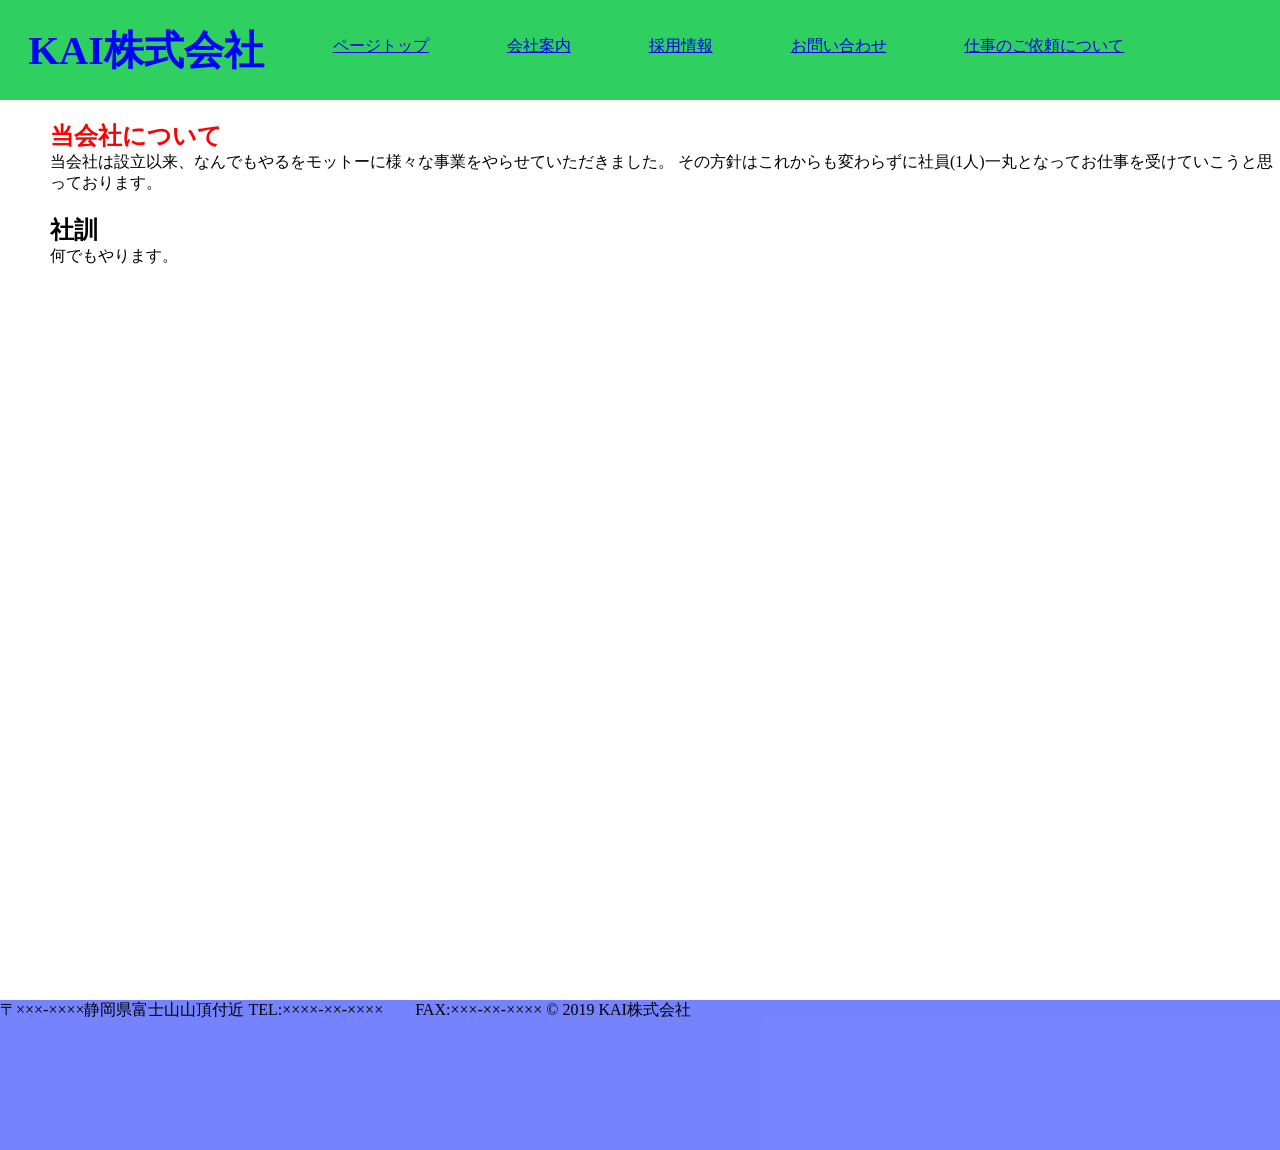
<file: index.html>
<!DOCTYPE html>
<html lang="ja">
<head>
    <meta charset="UTF-8">
    <meta name="viewport" content="width=device-width, initial-scale=1.0">
    <title>KAI株式会社　ホームページ</title>
    <link rel="stylesheet" href="style.css">
</head>
<body>
    <input id="menu"type="checkbox">
    <label for="menu"class="open">=</label>
    <label for="menu"class="back"></label>
    <aside>
        <label for="menu"class="close">×</label>
        <h1 class="company">KAI株式会社</h1>
            <nav>
                <ul>
                 <li class="page"><a href="index.html" class="">ページトップ</a></li>
                 <li class="place"><a href="場所.html">会社案内</a></li>
                 <li class="adption"><a href="using.html" >採用情報</a></li>
                 <li class="question"><a href="question.html" >お問い合わせ</a></li>
                 <li class="job"><a href="job.html">仕事のご依頼について</a></li>

                </ul>
            </nav>
        </aside>
    <main>
        <h1 class="companyname">KAI株式会社</h1>
        <div class="会社概要">
            
                <h2 class="headline">
                    当会社について
                </h2>
                    <p class="pcharacter">
                        当会社は設立以来、なんでもやるをモットーに様々な事業をやらせていただきました。
                     
                        その方針はこれからも変わらずに社員(1人)一丸となってお仕事を受けていこうと思っております。
                    </p>
                    <h2>社訓</h2>
                    <p>何でもやります。</p>
             
        </div>
       

    </main>
     <footer>〒×××-××××静岡県富士山山頂付近
            TEL:××××-××-××××　　FAX:×××-××-××××
            © 2019 KAI株式会社 </footer>
</body>
</html>
</file>
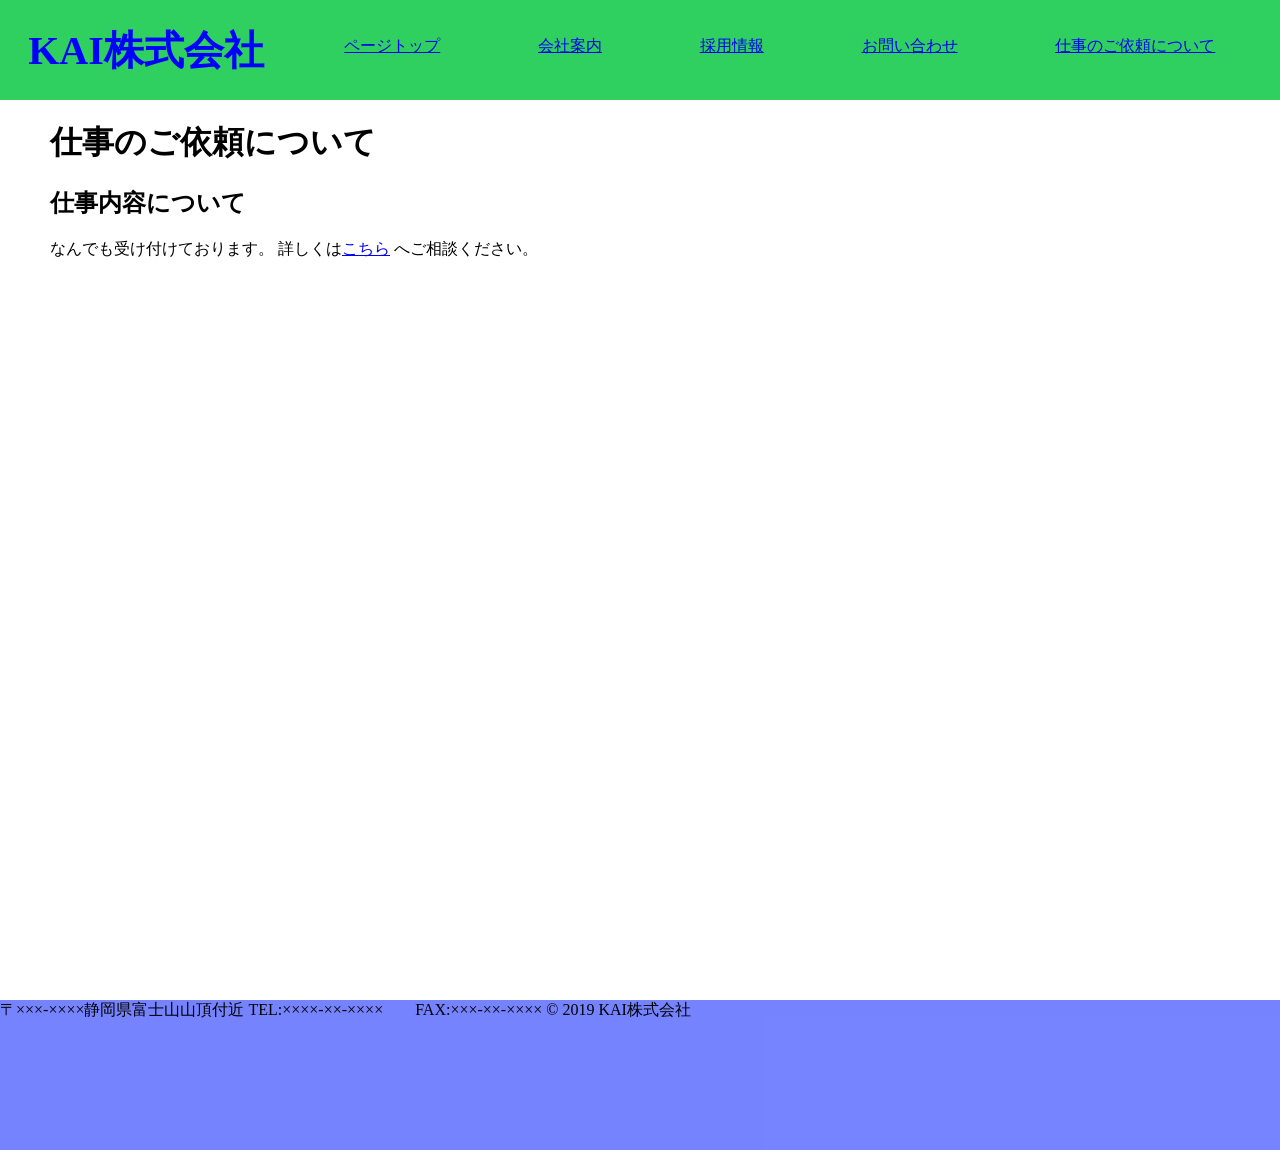
<file: job.html>
<!DOCTYPE html>
<html lang="ja">
<head>
    <meta charset="UTF-8">
    <meta name="viewport" content="width=device-width, initial-scale=1.0">
    <title>KAI株式会社 仕事のご依頼について</title>
    <link rel="stylesheet" href="job.css">
</head>
<body>
    <input id="menu"type="checkbox">
    <label for="menu"class="open">=</label>
    <label for="menu"class="back"></label>
    <aside>
        <label for="menu"class="close">×</label>
        <h1 class="company">KAI株式会社</h1>
            <nav>
                <ul>
                    <li class="page"><a href="index.html" class="">ページトップ</a></li>
                    <li class="place"><a href="場所.html">会社案内</a></li>
                    <li class="adption"><a href="using.html" >採用情報</a></li>
                    <li class="question"><a href="question.html" >お問い合わせ</a></li>
                    <li class="job"><a href="job.html">仕事のご依頼について</a></li>
                </ul>
            </nav>
        </aside>
        <main>
            <h1 class="companyname">KAI株式会社</h1>
           <div>
               <h1>仕事のご依頼について</h1>
               <h2>仕事内容について</h2>
               <p>
                   なんでも受け付けております。
                   詳しくは<a href="file:///C:/freesoft/visual%20Stadio%20code/HTML/HTML.sample/question.html">こちら</a>
                   へご相談ください。
               </p>
           </div>
           <div>

           </div>
           
    
        </main>
        <footer>〒×××-××××静岡県富士山山頂付近
                        TEL:××××-××-××××　　FAX:×××-××-××××
                        © 2019 KAI株式会社 </footer>
</body>
</html>
</file>
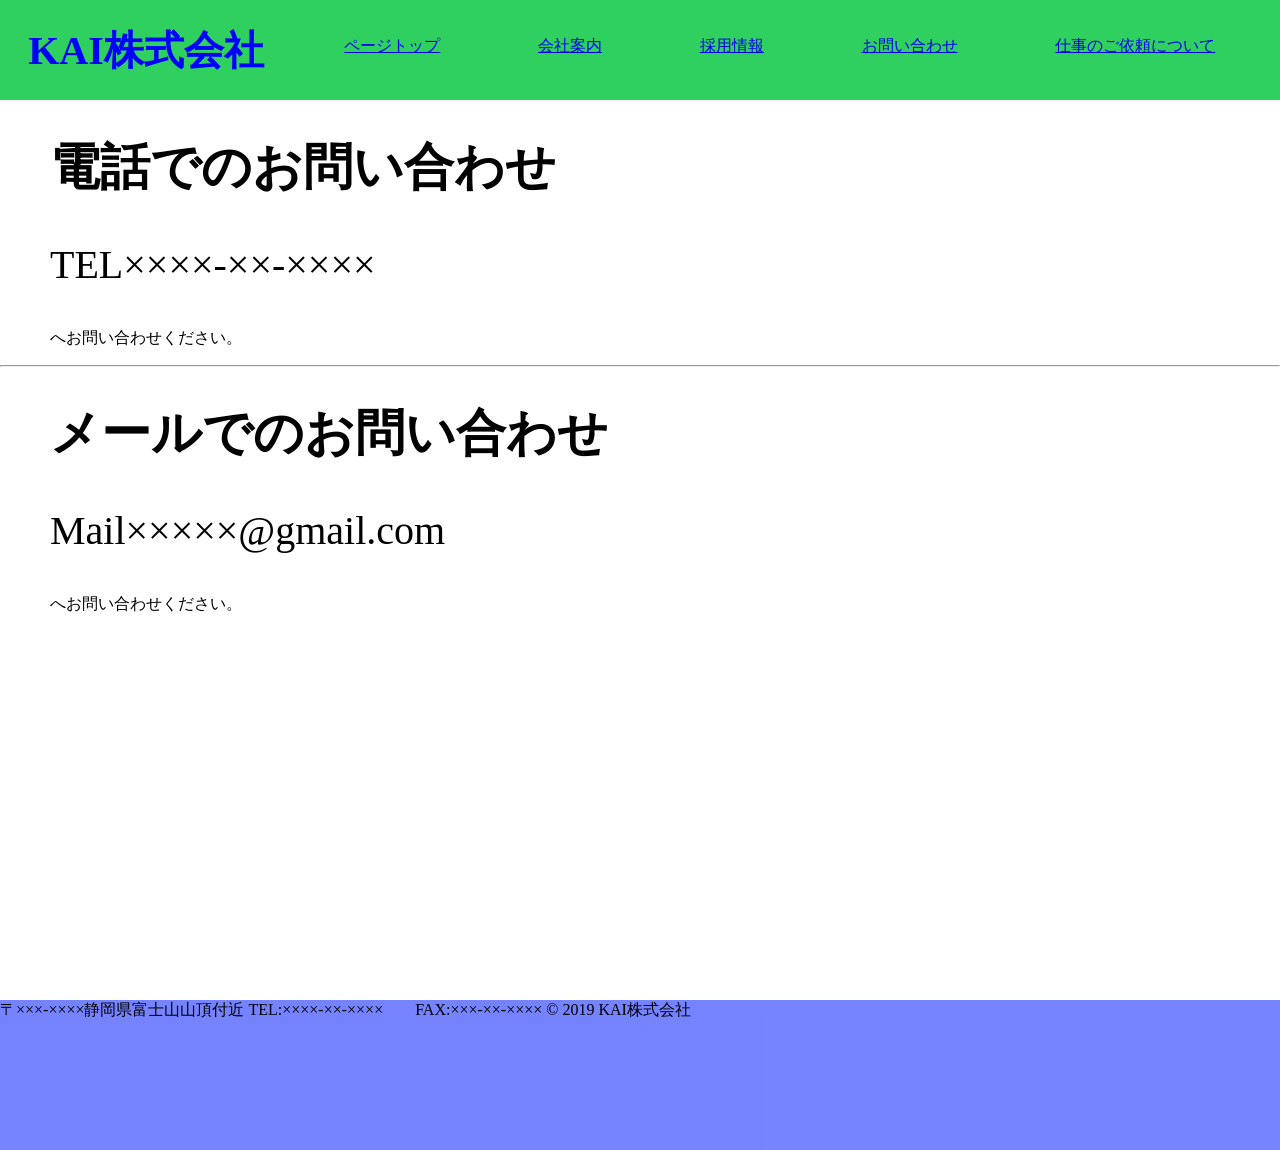
<file: question.html>
<!DOCTYPE html>
<html lang="ja">
<head>
    <meta charset="UTF-8">
    <meta name="viewport" content="width=device-width, initial-scale=1.0">
    <title>KAI株式会社　お問い合わせ</title>
    <link rel="stylesheet" href="question.css">
</head>
<body>
    <input id="menu"type="checkbox">
    <label for="menu"class="open">=</label>
    <label for="menu"class="back"></label>
    <aside>
        <label for="menu"class="close">×</label>
        <h1 class="company">KAI株式会社</h1>
            <nav>
                <ul>
                    <li class="page"><a href="index.html" class="">ページトップ</a></li>
                    <li class="place"><a href="場所.html">会社案内</a></li>
                    <li class="adption"><a href="using.html" >採用情報</a></li>
                    <li class="question"><a href="question.html" >お問い合わせ</a></li>
                    <li class="job"><a href="job.html">仕事のご依頼について</a></li>
                </ul>
            </nav>
        </aside>
        <main>
            <h1 class="companyname">KAI株式会社</h1>
            <div>
              
                  <h1> 電話でのお問い合わせ</h1>
                   <p class="number">TEL××××-××-×××× </p>
                   <p class="question">へお問い合わせください。</p>
            </div>
            <hr>
            <div>
                <h1>メールでのお問い合わせ</h1>
                   <p class="number">
                    Mail×××××@gmail.com 
                   </p>
                   <p class="question">へお問い合わせください。</p>
            </div>
            
            
    
        </main>
                <footer>〒×××-××××静岡県富士山山頂付近
                                TEL:××××-××-××××　　FAX:×××-××-××××
                                © 2019 KAI株式会社 </footer>
</body>
</html>
</file>
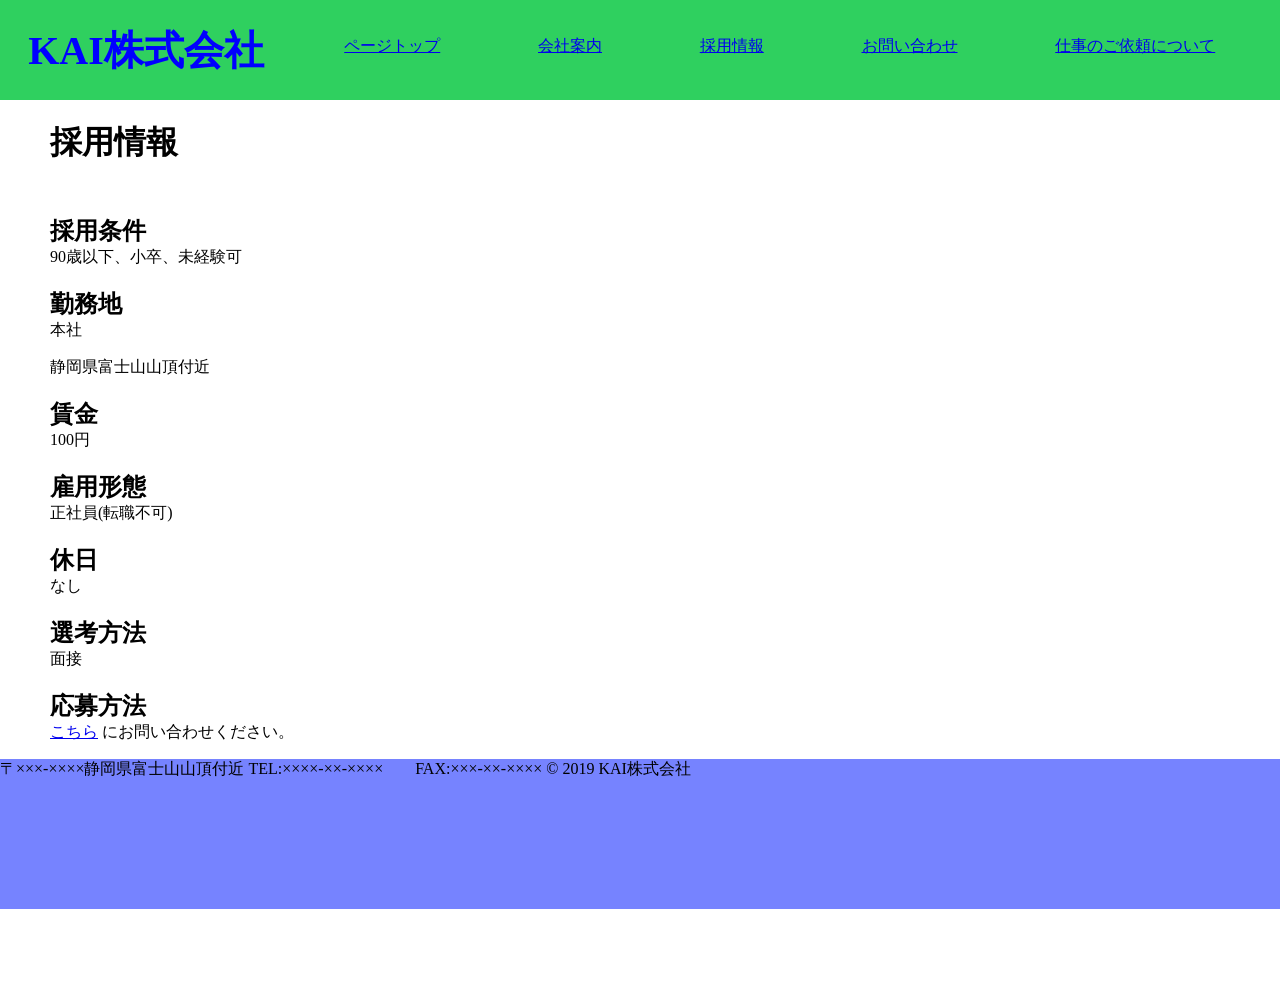
<file: using.html>
<!DOCTYPE html>
<html lang="ja">
<head>
    <meta charset="UTF-8">
    <meta name="viewport" content="width=device-width, initial-scale=1.0">
    <title>KAI株式会社 採用情報</title>
    <link rel="stylesheet" href="using.css">
</head>
<body>
    <input id="menu"type="checkbox">
    <label for="menu"class="open">=</label>
    <label for="menu"class="back"></label>
    <aside>
        <label for="menu"class="close">×</label>
        <h1 class="company">KAI株式会社</h1>
            <nav>
                <ul>
                    <li class="page"><a href="index.html" class="">ページトップ</a></li>
                    <li class="place"><a href="場所.html">会社案内</a></li>
                    <li class="adption"><a href="using.html" >採用情報</a></li>
                    <li class="question"><a href="question.html" >お問い合わせ</a></li>
                    <li class="job"><a href="job.html">仕事のご依頼について</a></li>
                </ul>
            </nav>
        </aside>
        <main>
            <h1 class="companyname">KAI株式会社</h1>
            <div>
              <h1>採用情報</h1>
              <h2>採用条件</h2>
              <p>90歳以下、小卒、未経験可</p>
              <h2>勤務地</h2>
              <p>本社</p>
              <p>静岡県富士山山頂付近</p>

              <h2>賃金</h2>
              <p>100円</p>
              <h2>雇用形態</h2>
              <p>正社員(転職不可)</p>
              <h2>休日</h2>
              <p>なし</p>
              <h2>選考方法</h2>
              <p>面接</p>
              <h2>応募方法</h2>
              <p><a href="question.html" >こちら</a>
            にお問い合わせください。</p>
            </div>
           <footer>〒×××-××××静岡県富士山山頂付近
                            TEL:××××-××-××××　　FAX:×××-××-××××
                            © 2019 KAI株式会社 </footer>
    
        </main>
            
</body>
</html>
</file>
<file: style.css>
body{
    height:100vh;
    min-width:100vh;
    margin:0;
    box-sizing:border-box;
}
aside{
    height:100px;
    position:fixed;
    min-width:100%;
    background-color:rgba(6, 199, 64, 0.835);
    display:flex;

}
.company{
    padding-left:20px;
    width:100%;
    display:flex;
    justify-content:center;
    align-items: center;
    font-size:40px;
    color:blue;
    font-family:impact;
    margin:0;
}

nav{
    width:400%;
    padding-top:20px;
}
ul{
    list-style:none;
    display:flex;
    justify-content:space-around;
    width:120%;
}
li a:hover{
    background-color:rgba(31, 31, 245, 0.424);
}
li{
    margin-right:3%;
}
.job{
    width:500px;
}

main{
    height:100vh;
    padding-top:100px;
}
.companyname{
    display:none;
}
.headline{
    color:red;
}
.会社概要{
    outline: black;
}
.companyname{
    display:none;
}
h2{
    margin-bottom:0;

}
p{
    margin-top:0;
}
div{
    margin-left:50px;
}


/* .pcharacter{
    font-size :20px;
} */
footer{
    height:150px;
    margin-top:auto;
    background-color:rgba(38, 60, 255, 0.63);
}
.open,.close{
    display: none;
}
input[type="checkbox"]{
    position: absolute;
    right: 200%;
} 
 @media screen and (max-width : 1025px ) {
     body{
        font-size:2rem;
        width:100vh;
     }
     img{
         width:100%;
     }
    aside{
        display: flex;
        position: absolute;
        top:-200%;
        flex-direction:column;
        background-color:rgb(83, 238, 83);
    
    }
    ul{
        display:flex;
        flex-direction:column;
        width:30%;
        height:70%;
    }
    nav{
        background-color:rgb(83, 238, 83);
        width:100%;
    }
    .company{
        background:rgb(83, 238, 83);
        width:90%;
        font-size:100px;
    }
    main{
        padding-top:120px;
    }
    .companyname{
        display:block;
        padding-left:130px;
        height:120px;
        display:flex;
        align-items: center;
        color:blue;
        font-family: impact;
        background-color:rgb(83, 238, 83);
    }
    div{
        margin-right:50px;
    }
    .open,
    .close{
        display: block;
        font-size:80px;
        padding-left:30px;
    }
    .open{
        position: absolute;
        display:flex;
        justify-content:center;
        padding:0;
        width:100px;
        position: fixed;
        background-color:white;

    }
    .close{
        height:100px;
        
    }
    footer{
        margin-top:auto;
    }
 
    
    /* input[type="checkbox"]{
    
    } */
    input[type="checkbox"]:checked ~ aside{
        top: 0;
        transition: all 0.3s;
        width:180%;
        height:50%;
    }  
    input[type="checkbox"]:checked ~ .back{
        position:absolute;
        width:180%;
        height:180%;
        background-color:rgba(73, 73, 73, 0.685);
    }

}
</file>
<file: job.css>
body{
    height:100vh;
    min-width:100vh;
    margin:0;
    box-sizing:border-box;
}
aside{
    height:100px;
    position:fixed;
    min-width:100%;
    background-color:rgba(6, 199, 64, 0.835);
    display:flex;

}
.company{
    padding-left:20px;
    width:100%;
    display:flex;
    justify-content:center;
    align-items: center;
    font-size:40px;
    color:blue;
    font-family:impact;
    margin:0;
}

nav{
    width:400%;
    padding-top:20px;
}
ul{
    list-style:none;
    display:flex;
    justify-content:space-around;
    width:110%;
}
li a:hover{
    background-color:rgba(31, 31, 245, 0.424);
}
li{
    margin-right:3%;
}
.job{
    width:300px;
}
main{
    height:100vh;
    padding-top:100px;
}
.companyname{
    display:none;
}
div{
        margin-left:50px;
        margin-right:50px;
}


footer{
    height:150px;
    margin-top:auto;
    background-color:rgba(38, 60, 255, 0.63);
}
.open,.close{
    display: none;
}
input[type="checkbox"]{
    position: absolute;
    right: 200%;
} 
 @media screen and (max-width : 1025px ) {
     body{
        font-size:2rem;
        width:100vh;
     }
     aside{
        display: flex;
        position: absolute;
        top:-200%;
        flex-direction:column;
        background-color:rgb(83, 238, 83);
    
    }
    .job{
        width:500px;
    }
    ul{
        display:flex;
        flex-direction:column;
        width:30%;
        height:70%;
    }
    nav{
        background-color:rgb(83, 238, 83);
        width:100%;
    }
    .company{
        background:rgb(83, 238, 83);
        width:90%;
        font-size:100px;
    }
    main{
        padding-top: 120px;

    }
    .companyname{
        display:block;
        padding-left:130px;
        height:120px;
        display:flex;
        align-items: center;
        color:blue;
        font-family: impact;
        background-color:rgb(83, 238, 83);
    }
    .open,
    .close{
        display: block;
        font-size:80px;
        padding-left:30px;
    }
    .open{
        position: absolute;
        position: fixed;
        background-color:white;

    }
    input[type="checkbox"]:checked ~ aside{
        top: 0;
        transition: all 0.3s;
        width:180%;
        height:50%;
    }  
    input[type="checkbox"]:checked ~ .back{
        position:absolute;
        width:180%;
        height:180%;
        background-color:rgba(73, 73, 73, 0.685);
    }

}
</file>
<file: question.css>
body{
    height:100vh;
    min-width:100vh;
    margin:0;
    box-sizing:border-box;
}
aside{
    height:100px;
    position:fixed;
    min-width:100%;
    background-color:rgba(6, 199, 64, 0.835);
    display:flex;

}
.company{
    padding-left:20px;
    width:100%;
    display:flex;
    justify-content:center;
    align-items: center;
    font-size:40px;
    color:blue;
    font-family:impact;
    margin:0;
}

nav{
    width:400%;
    padding-top:20px;
}
ul{
    list-style:none;
    display:flex;
    justify-content:space-around;
    width:110%;
}
li a:hover{
    background-color:rgba(31, 31, 245, 0.424);
}
li{
    margin-right:3%;
}
.job{
    width:300px;
}
main{
    height:100vh;
    padding-top:100px;
}
.companyname{
    display:none;
}
h1{
    font-size:50px;
}
div{
    margin-left:50px;
    margin-right:50px;
}
.number{
    font-size:40px;
}


footer{
    height:150px;
    margin-top:auto;
    background-color:rgba(38, 60, 255, 0.63);
}
.open,.close{
    display: none;
}
input[type="checkbox"]{
    position: absolute;
    right: 200%;
} 
 @media screen and (max-width : 1025px ) {
     body{
        font-size:2rem;
        width:100vh;
     }
     aside{
        display: flex;
        position: absolute;
        top:-200%;
        flex-direction:column;
        background-color:rgb(83, 238, 83);
    
    }
    .job{
        width:500px;
    }
    ul{
        display:flex;
        flex-direction:column;
        width:30%;
        height:70%;
    }
    nav{
        background-color:rgb(83, 238, 83);
        width:100%;
    }
    .company{
        background:rgb(83, 238, 83);
        width:90%;
        font-size:100px;
    }
    main{
        padding-top: 120px;

    }
    .companyname{
        display:block;
        padding-left:130px;
        height:120px;
        display:flex;
        align-items: center;
        color:blue;
        font-family: impact;
        background-color:rgb(83, 238, 83);
    }
    
    .open,
    .close{
        display: block;
        font-size:80px;
        padding-left:30px;
    }
    .open{
        position: absolute;
        position: fixed;
        background-color:white;

    }
    input[type="checkbox"]:checked ~ aside{
        top: 0;
        transition: all 0.3s;
        width:180%;
        height:50%;
    }  
    input[type="checkbox"]:checked ~ .back{
        position:absolute;
        width:180%;
        height:180%;
        background-color:rgba(73, 73, 73, 0.685);
    }

}
</file>
<file: using.css>
body{
    height:100vh;
    min-width:100vh;
    margin:0;
    box-sizing:border-box;
}
aside{
    height:100px;
    position:fixed;
    min-width:100%;
    background-color:rgba(6, 199, 64, 0.835);
    display:flex;

}
.company{
    padding-left:20px;
    width:100%;
    display:flex;
    justify-content:center;
    align-items: center;
    font-size:40px;
    color:blue;
    font-family:impact;
    margin:0;
}

nav{
    width:400%;
    padding-top:20px;
}
ul{
    list-style:none;
    display:flex;
    justify-content:space-around;
    width:110%;
}
li a:hover{
    background-color:rgba(31, 31, 245, 0.424);
}
li{
    margin-right:3%;
}
.job{
    width:300px;
}
main{
    height:100vh;
    padding-top:100px;
}
.companyname{
    display:none;
}
div{
    margin-left:50px;
    margin-right:50px;
}
h1{
    margin-bottom:50px;
}
h2{
    margin-bottom:0;

}
p{
    margin-top:0;
}

footer{
    height:150px;
    margin-top:auto;
    background-color:rgba(38, 60, 255, 0.63);
}
.open,.close{
    display: none;
}
input[type="checkbox"]{
    position: absolute;
    right: 200%;
} 
 @media screen and (max-width : 1025px ) {
     body{
        font-size:2rem;
        width:100vh;
     }
     aside{
        display: flex;
        position: absolute;
        top:-200%;
        flex-direction:column;
        background-color:rgb(83, 238, 83);
    
    }
    .job{
        width:500px;
    }
    ul{
        display:flex;
        flex-direction:column;
        width:30%;
        height:70%;
    }
    nav{
        background-color:rgb(83, 238, 83);
        width:100%;
    }
    .company{
        background:rgb(83, 238, 83);
        width:90%;
        font-size:100px;
    }
    main{
        padding-top:120px;

    }
    .companyname{
        display:block;
        padding-left:130px;
        height:120px;
        display:flex;
        align-items: center;
        color:blue;
        font-family: impact;
        background-color:rgb(83, 238, 83);
    }
    .open,
    .close{
        display: block;
        font-size:80px;
        padding-left:30px;
    }
    .open{
        position: absolute;
        position: fixed;
        background-color:white;

    }
    input[type="checkbox"]:checked ~ aside{
        top: 0;
        transition: all 0.3s;
        width:180%;
        height:50%;
    }  
    input[type="checkbox"]:checked ~ .back{
        position:absolute;
        width:180%;
        height:250%;
        background-color:rgba(73, 73, 73, 0.685);
    }

}
</file>
